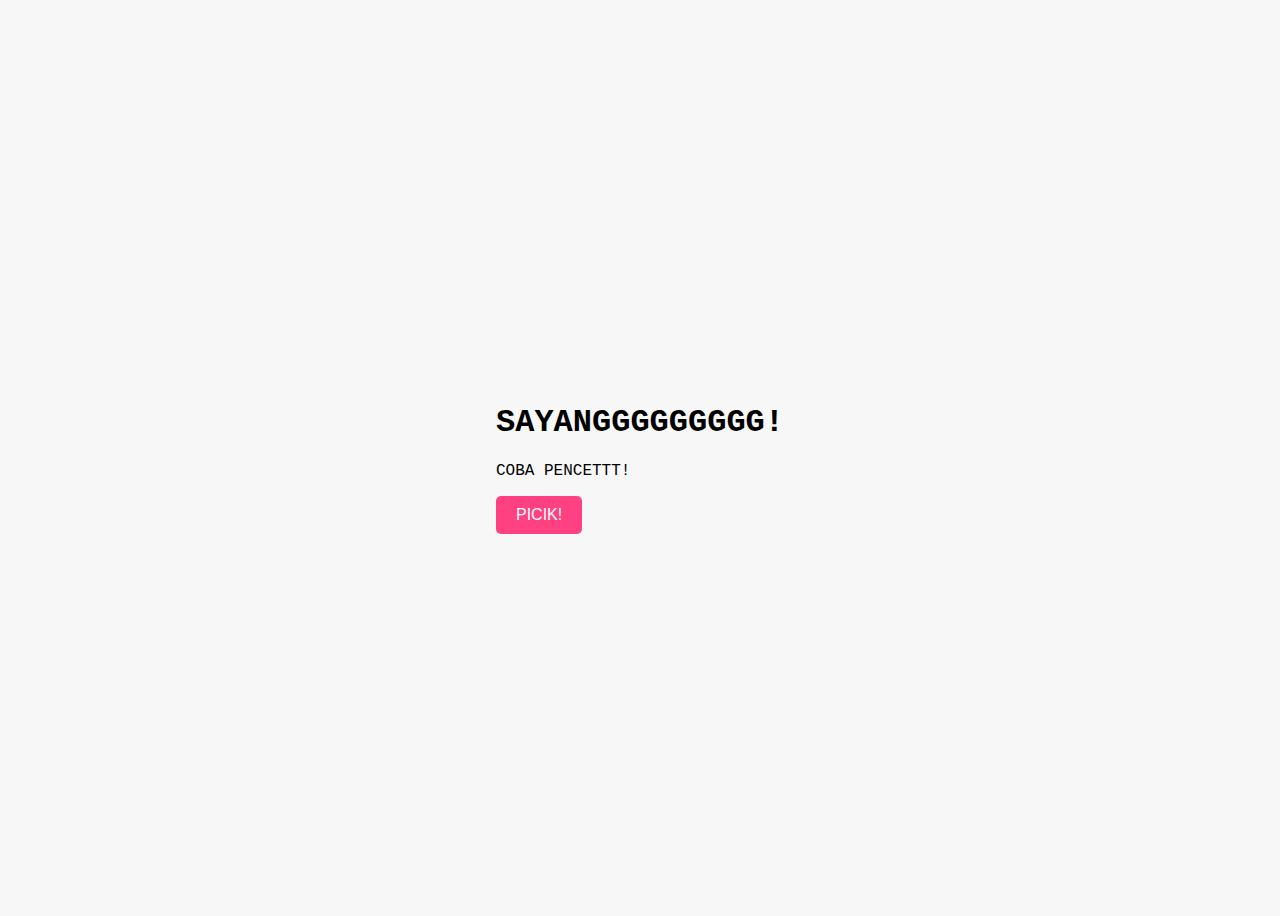
<file: index.html>
<!DOCTYPE html>
<html lang="en">
  <head>
    <meta charset="UTF-8" />
    <meta name="viewport" content="width=device-width, initial-scale=1.0" />
    <title>Rahasia</title>
    <style>
      body {
        display: flex;
        justify-content: center;
        align-items: center;
        height: 100vh;
        background-color: #f7f7f7;
        font-family: "Courier New", Courier, monospace;
      }
      button {
        padding: 10px 20px;
        border: none;
        border-radius: 5px;
        background-color: #ff4081;
        color: white;
        cursor: pointer;
        font-size: 16px;
      }
      button:hover {
        background-color: #ff79a6;
      }
      container {
        text-align: center;
      }

      message {
        background: rgba(255, 255, 255, 0.9);
        padding: 20px;
        border-radius: 10px;
        box-shadow: 0 4px 8px rgba(0, 0, 0, 0.2);
      }
    </style>
  </head>
  <body>
    <div class="container">
      <div class="message">
        <h1>SAYANGGGGGGGGG!</h1>
        <p>COBA PENCETTT!</p>
        <button id="celebrateButton">PICIK!</button>
      </div>
    </div>
    <script>
      document
        .getElementById("celebrateButton")
        .addEventListener("click", function () {
          window.location.href = "celebrate.html";
        });
    </script>
  </body>
</html>
</file>
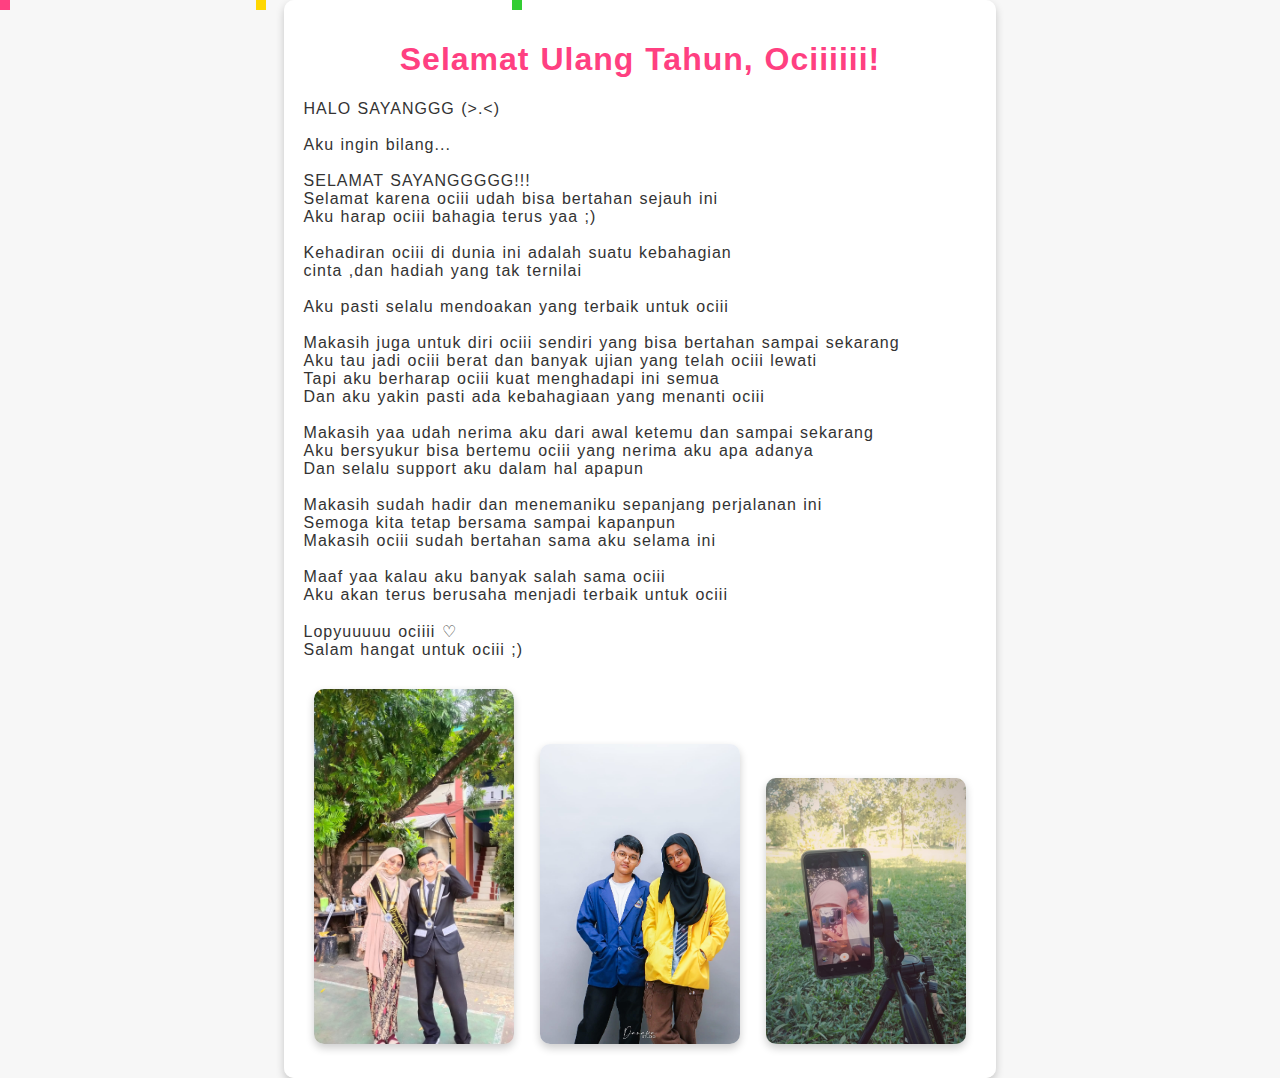
<file: celebrate.html>
<!DOCTYPE html>
<html lang="en">
  <head>
    <meta charset="UTF-8" />
    <meta name="viewport" content="width=device-width, initial-scale=1.0" />
    <title>HBD SAYANGGG!</title>
    <link rel="stylesheet" href="styles.css" />
  </head>
  <body>
    <div class="celebrate-container">
      <h1>Selamat Ulang Tahun, Ociiiiii!</h1>
      <p>
        HALO SAYANGGG (>.<) <br />
        <br />
        Aku ingin bilang... <br />
        <br />
        SELAMAT SAYANGGGGG!!! <br />
        Selamat karena ociii udah bisa bertahan sejauh ini <br />
        Aku harap ociii bahagia terus yaa ;) <br />
        <br />
        Kehadiran ociii di dunia ini adalah suatu kebahagian <br />
        cinta ,dan hadiah yang tak ternilai<br />
        <br />
        Aku pasti selalu mendoakan yang terbaik untuk ociii <br />
        <br />
        Makasih juga untuk diri ociii sendiri yang bisa bertahan sampai sekarang
        <br />
        Aku tau jadi ociii berat dan banyak ujian yang telah ociii lewati <br />
        Tapi aku berharap ociii kuat menghadapi ini semua <br />
        Dan aku yakin pasti ada kebahagiaan yang menanti ociii <br />
        <br />
        Makasih yaa udah nerima aku dari awal ketemu dan sampai sekarang <br />
        Aku bersyukur bisa bertemu ociii yang nerima aku apa adanya <br />
        Dan selalu support aku dalam hal apapun <br />
        <br />
        Makasih sudah hadir dan menemaniku sepanjang perjalanan ini <br />
        Semoga kita tetap bersama sampai kapanpun <br />
        Makasih ociii sudah bertahan sama aku selama ini <br />
        <br />
        Maaf yaa kalau aku banyak salah sama ociii <br />
        Aku akan terus berusaha menjadi terbaik untuk ociii <br />
        <br />
        Lopyuuuuu ociiii ♡ <br />
        Salam hangat untuk ociii ;) <br />
      </p>
      <div class="photos">
        <img src="photo1.jpg" alt="Photo 1" />
        <img src="photo2.jpg" alt="Photo 2" />
        <img src="photo3.jpg" alt="Photo 3" />
      </div>
      <div class="decorations">
        <div class="confetti"></div>
        <div class="confetti"></div>
        <div class="confetti"></div>
      </div>
    </div>
    <audio id="backsound" src="backsound.mp3" loop></audio>
    <script>
      window.addEventListener("load", function () {
        document.getElementById("backsound").play();
      });
    </script>
  </body>
</html>
</file>
<file: styles.css>
body {
  margin: 0;
  padding: 0;
  font-family: "Arial", sans-serif;
  display: flex;
  justify-content: center;
  align-items: center;
  min-height: 100vh;
  background-color: #f7f7f7;
  overflow: auto;
}

button {
  padding: 10px 20px;
  margin-top: 20px;
  border: none;
  border-radius: 5px;
  background-color: #ff4081;
  color: white;
  cursor: pointer;
  font-size: 16px;
}

button:hover {
  background-color: #ff79a6;
}

.balloons {
  position: absolute;
  top: -150px;
  left: 50%;
  transform: translateX(-50%);
  width: 100%;
  height: 100%;
  overflow: hidden;
}

.balloon {
  position: absolute;
  bottom: -150px;
  width: 50px;
  height: 70px;
  background-color: #ff4081;
  border-radius: 50%;
  animation: float 4s ease-in-out infinite;
}

.balloon:nth-child(2) {
  left: 20%;
  background-color: #ffd700;
  animation-duration: 5s;
  animation-delay: 1s;
}

.balloon:nth-child(3) {
  left: 40%;
  background-color: #ff4500;
  animation-duration: 6s;
  animation-delay: 2s;
}

.balloon:nth-child(4) {
  left: 60%;
  background-color: #32cd32;
  animation-duration: 7s;
  animation-delay: 3s;
}

.balloon:nth-child(5) {
  left: 80%;
  background-color: #1e90ff;
  animation-duration: 8s;
  animation-delay: 4s;
}

@keyframes float {
  0% {
    transform: translateY(0);
  }
  50% {
    transform: translateY(-300px);
  }
  100% {
    transform: translateY(0);
  }
}

/* Celebrate Page Styles */
.celebrate-container {
  text-align: center;
  background: rgba(255, 255, 255, 0.9);
  padding: 20px;
  border-radius: 10px;
  box-shadow: 0 4px 8px rgba(0, 0, 0, 0.2);
  letter-spacing: 1px;
  word-spacing: 1px;
}

.celebrate-container h1 {
  color: #ff4081;
}

.celebrate-container p {
  font-family: Verdana, Geneva, Tahoma, sans-serif;
  text-align: left;
  color: #333;
}

.photos {
  margin-top: 20px;
}

.photos img {
  width: 200px;
  margin: 10px;
  border-radius: 10px;
  box-shadow: 0 4px 8px rgba(0, 0, 0, 0.2);
}

.decorations {
  position: absolute;
  top: 0;
  left: 0;
  width: 100%;
  height: 100%;
  overflow: hidden;
}

.confetti {
  position: absolute;
  width: 10px;
  height: 10px;
  background-color: #ff4081;
  animation: fall 3s ease-in-out infinite;
}

.confetti:nth-child(2) {
  left: 20%;
  background-color: #ffd700;
  animation-duration: 4s;
  animation-delay: 1s;
}

.confetti:nth-child(3) {
  left: 40%;
  background-color: #32cd32;
  animation-duration: 5s;
  animation-delay: 2s;
}

@keyframes fall {
  0% {
    transform: translateY(0);
  }
  100% {
    transform: translateY(100vh);
    transform: rotate(360deg);
  }
}
</file>
